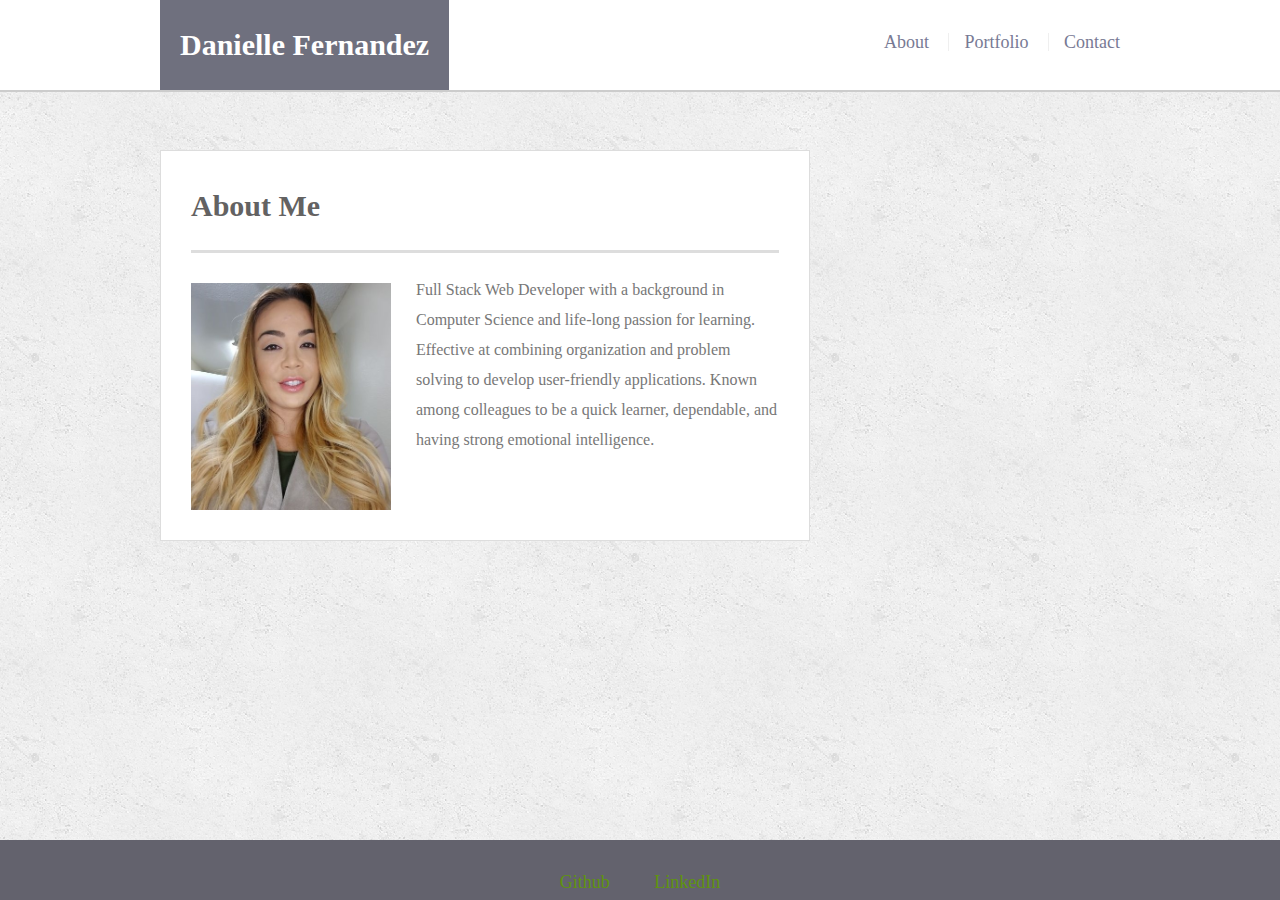
<file: index.html>
<!DOCTYPE html>
<html lang="en-us">
<head>
    <title>Danielle Fernandez's Portfolio</title>
    <meta charset="utf-8">
    <meta name="viewport" content="width=device-width, initial-scale=1.0" />
    <link rel="stylesheet" href="assets/css/style.css" type="text/css" />
</head>

<body>

    <div class="wrapper">

        <header id="masthead">
            <div class="container0">
                <a href="index.html" class="logo">Danielle Fernandez</a>
                <nav>
                    <ul>
                        <li><a href="index.html">About</a></li>
                        <li><a href="portfolio.html">Portfolio</a></li>
                        <li><a href="contact.html">Contact</a></li>
                    </ul>
                </nav>
            </div>
        </header>

        <main class="container0">

            <section class="mainSection">
                <h1>About Me</h1>

                <img class="mainImg" src="assets/images/duf_thumbnail (2).jpg" alt="Portrait" />

                <p>Full Stack Web Developer with a background in Computer Science and life-long passion for
                    learning.
                    Effective at combining organization and problem solving to develop user-friendly applications.
                    Known among colleagues to be a quick learner, dependable, and having strong emotional
                    intelligence.</p>

            </section>
        </main>

        <!--clears/stops float styling from above in the container class-->
        <div class="clear"></div>
    </div>

    <footer>
        <a href="https://github.com/koa2019">Github</a>
        <a href="https://www.linkedin.com/in/danielle321/">LinkedIn</a>
    </footer>

</body>

</html>
</file>
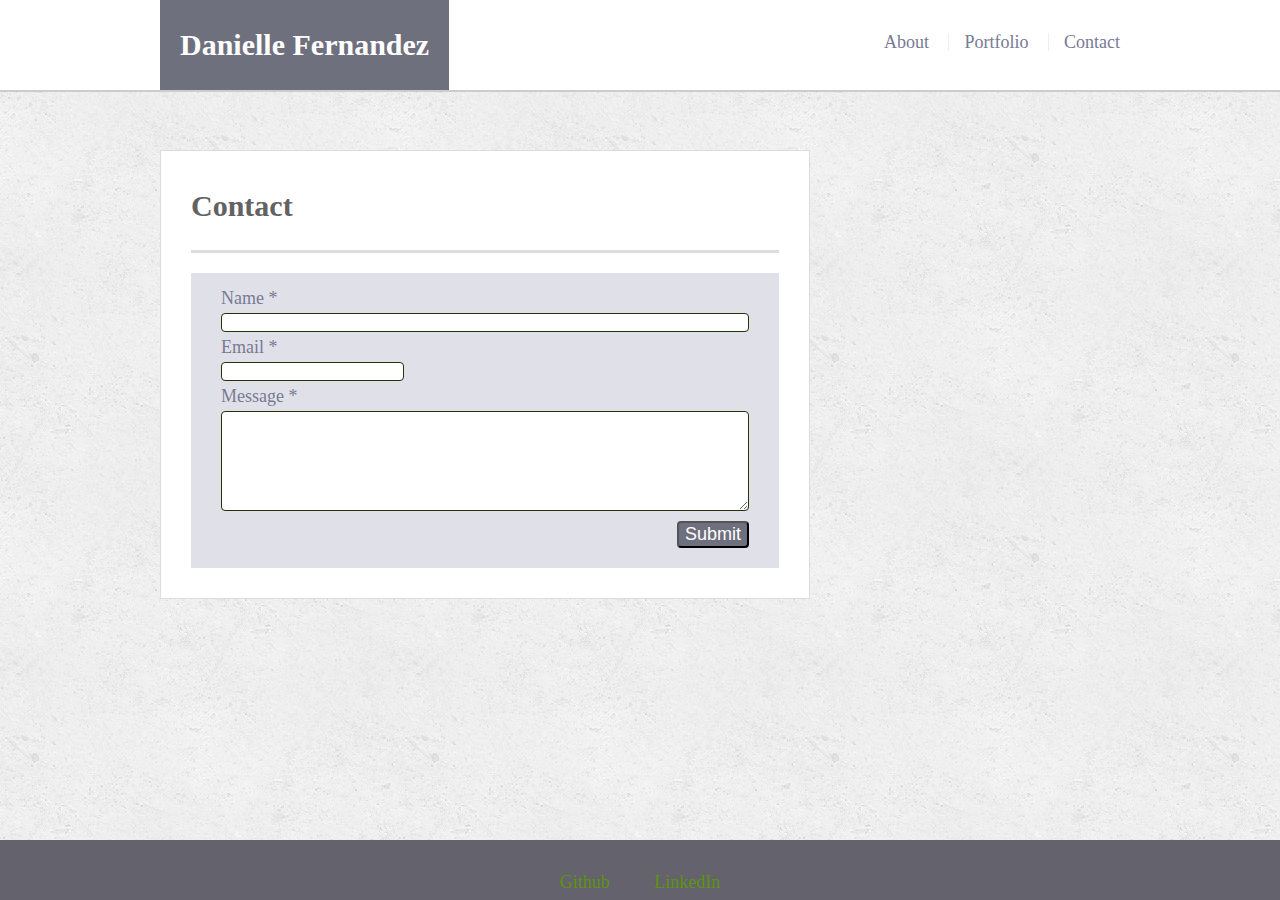
<file: contact.html>
<!DOCTYPE html>
<html lang="en-us">

<head>
    <title>Danielle Fernandez's Portfolio</title>
    <meta charset="utf-8">
    <meta name="viewport" content="width=device-width, initial-scale=1.0" />
    <link rel="stylesheet" href="assets/css/style.css" type="text/css" />
    <link rel="stylesheet" href="assets/css/contact.css" type="text/css" />
</head>

<body>

    <div class="wrapper">

        <header id="masthead">
            <div class="container0">
                <a href="index.html" class="logo">Danielle Fernandez</a>
                <nav>
                    <ul>
                        <li><a href="index.html">About</a></li>
                        <li><a href="portfolio.html">Portfolio</a></li>
                        <li><a href="contact.html">Contact</a></li>
                    </ul>
                </nav>
            </div>
        </header>

        <main class="container0">

            <section class="mainSection">
                <h1>Contact</h1>

                <form class="contactForm">
                    <label>Name *</label>
                    <input type="text" id="name" name="name" required minlength="3">

                    <label>Email *</label>
                    <input type="email" id="mail" name="email" required minlength="8">

                    <label>Message *</label>
                    <textarea id="message" required minlength="8"></textarea>

                    <button class="submit" id="myBtn">Submit</button>
                    <div class="clear"></div>
                </form>

                <!-- Modal -->
                <div id="myModal" class="modal">
                    <div class="modal-content">
                        <span class="close">&times;</span>
                        <p>Your message has been sent. Thank You.</p>
                    </div>
                </div>
            </section>
        </main>
    </div>

    <footer>
        <a href="https://github.com/koa2019">Github</a>
        <a href="https://www.linkedin.com/in/danielle321/">LinkedIn</a>
    </footer>
</body>

<script>

    // Get modal, button opens modal & close modal button
    var modal = document.getElementById("myModal");
    var btn = document.getElementById("myBtn");
    var span = document.getElementsByClassName("close")[0];

    // get the entire form
    const form = document.getElementsByTagName('form')[0];

    form.addEventListener('submit', () => {
        event.preventDefault()
        modal.style.display = "block";
        form.reset();
    })

    // When the user clicks on <span> (x), close the modal
    span.onclick = function () {
        modal.style.display = "none";
    }

    // When the user clicks anywhere outside of the modal, close it
    window.onclick = function (event) {
        if (event.target == modal) {
            modal.style.display = "none";
        }
    }
</script>

</html>
</file>
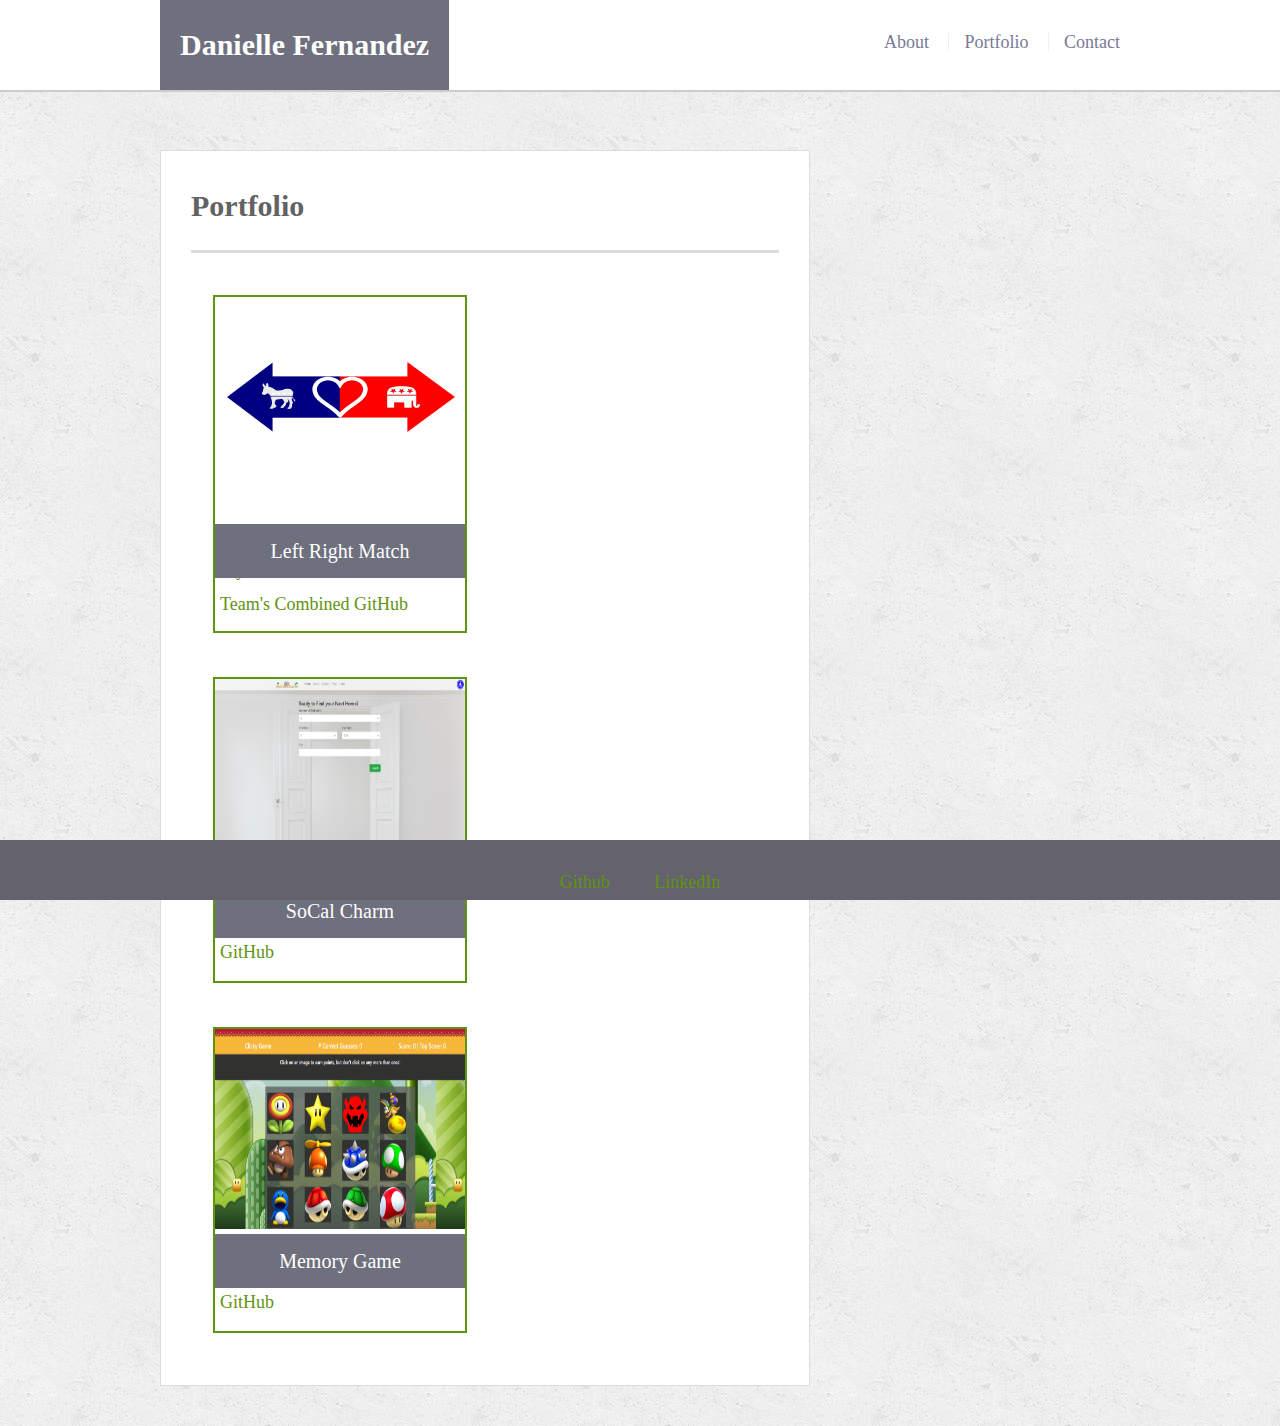
<file: portfolio.html>
<!DOCTYPE html>
<html lang="en-us">

<head>
    <title>Danielle Fernandez's Portfolio</title>
    <meta charset="utf-8">
    <meta name="viewport" content="width=device-width, initial-scale=1.0" />
    <link rel="stylesheet" href="assets/css/style.css" type="text/css" />
    <link rel="stylesheet" href="assets/css/portfolio.css" type="text/css" />
</head>

<body>
    <div class="wrapper">

        <header id="masthead">
            <div class="container0">
                <a href="index.html" class="logo">Danielle Fernandez</a>
                <nav>
                    <ul>
                        <li><a href="index.html">About</a></li>
                        <li><a href="portfolio.html">Portfolio</a></li>
                        <li><a href="contact.html">Contact</a></li>
                    </ul>
                </nav>
            </div>
        </header>

        <main class="container0">
            <section class="mainSection">
                <h1>Portfolio</h1>

                <div class="container2">
                    <div class="boxSet">
                        <div class="box">
                            <div>
                                <a href="https://l-r-match.herokuapp.com/" target="_blank"><img
                                        src="assets/images/leftRightMatchLogo.png" alt="Left Right Match">
                                    <figcaption>Left Right Match</figcaption>
                                    <div class="clear"></div>
                                </a>
                            </div>
                            <div class="githubdiv"><a href="https://github.com/koa2019/leftRightMatch-frontend/"
                                    target="_blank">My Frontend GitHub</a><br>
                                <a href=" https://github.com/koa2019/Left-Right-Match/" target="_blank">Team's Combined
                                    GitHub</a>
                            </div>
                            <div class="clear"></div>
                        </div>

                        <div class="box">
                            <a href="https://socalcharm2.herokuapp.com/" target="_blank"><img
                                    src="assets/images/socalCharm.png" alt="Socal Charm">
                                <figcaption>SoCal Charm</figcaption>
                                <div class="clear"></div>
                            </a>
                            <div class="githubdiv"><a href="https://github.com/koa2019/groupProject2"
                                    target="_blank">GitHub</a><br>
                            </div>
                        </div>

                        <div class="box">
                            <a href="https://mario-brothers-clicky-game.herokuapp.com/" target="_blank">
                                <img src="assets/images/marioBrosMemoryGame.png" alt="Mario Brothers Memory Game">
                                <figcaption>Memory Game</figcaption>
                                <div class="clear"></div>
                            </a>
                            <div class="githubdiv"><a href="https://github.com/koa2019/19_clicky_game"
                                    target="_blank">GitHub</a>
                            </div>
                        </div>
                    </div>
                </div>
            </section>
        </main>
        <div class="clear"></div>
    </div>

    <footer>
        <a href="https://github.com/koa2019">Github</a>
        <a href="https://www.linkedin.com/in/danielle321/">LinkedIn</a>
    </footer>

</body>

</html>
</file>
<file: assets/css/contact.css>
.containerContact {
    background-color: #fff;
    max-width: 560px;
    height: auto;
    margin: 50px auto 100px;
    padding: 0 30px 10px;
    position: relative;
    top: 45px;
}

.contactForm {
    padding: 10px 30px 20px 30px;
    line-height: 30px;
    color: #787a94;
    background-color:  #d5d6dfbb;

}

label {
    display: block;
}

input,
textarea {
    display: block;
    border-radius: 4px;
    border-width: 1px;
    border-style: solid;
    border-color:  rgb(35, 51, 10);
}

#name {
    width: 100%;
    /*extends boxes to full width of form*/
}

#email {
    width: 100%;
    /*extends boxes to full width of form*/
}

#message {
    width: 100%;
    /*extends boxes to full width of form*/
    height: 100px;
    margin-bottom: 10px;
}

.submit {
    background-color:rgb(111, 112, 126);
    color: #fff;
    font-size: 18px;
    float: right;
    border-radius: 4px;
}

/* The Modal (background) */
.modal {
    display: none; /* Hidden by default */
    position: fixed; /* Stay in place */
    z-index: 1; /* Sit on top */
    padding-top: 200px; /* Location of the box */
    left: 0;
    top: 0;
    width: 100%; /* Full width */
    height: 100%; /* Full height */
    overflow: auto; /* Enable scroll if needed */
    background-color: rgb(0,0,0); /* Fallback color */
    background-color: rgba(0,0,0,0.4); /* Black w/ opacity */
  }
  
  /* Modal Content */
  .modal-content {
    background-color: #fefefe;
    margin: auto;
    padding: 20px;
    border: 1px solid #888;
    width: 40%;
  }
  
  /* The Close Button */
  .close {
    color: #aaaaaa;
    float: right;
    font-size: 28px;
    font-weight: bold;
  }
  
  .close:hover,
  .close:focus {
    color: #000;
    text-decoration: none;
    cursor: pointer;
  }
</file>
<file: assets/css/portfolio.css>
.boxSet {
    height: auto;
    background-color:  #d5d6dfbb;

}

.box {
    background-color: white;
    position: relative;
    float: left;
    border-width: 2px;
    border-style: solid;
    border-color: rgb(95, 148, 15);
    margin: 22px;

}
.box img {
    height: 200px;
    width: 250px;
    margin: 0 0 20px;
}
.box figcaption {
    font-size: 20px;
    padding: 10px;
    /* height: 60px; */
    width: 100%;
    text-align: center;
    background-color: rgb(111, 112, 126);
    color: white;
    position: absolute;
    top: 68%;
}

.githubdiv {
    margin: 25px 0 10px 5px;
    min-height: 36px;
}
.hiddenBox {
    visibility: hidden;
}
</file>
<file: assets/css/style.css>
@import url("reset.css");

body {
    font-family: 'Segoe UI', 'Tahoma', 'Geneva', 'Verdana', 'sans-serif';
  
    /* Typography */
    font-size: 18px;
    line-height: 34px;
    color: #777;
  
    /* Visual */
    background: url("../images/concrete_seamless.png");
    /* background-color: #c3c6dabb; */
}

* {
    box-sizing: border-box;
    margin: 0;
}

html, body {
    height: 100%;
}

/* links and buttons */

a {
    text-decoration: none;
    color: rgb(95, 148, 15);
}

a:hover, a:active, nav a:hover, .logo a:hover {
    color: rgb(142, 209, 41);
}
button:hover {
    color: rgb(142, 209, 41);
}

/* general */

.wrapper {
    height: auto !important;
    height: 100%;
  
    /* Box-model */
    min-height: 100%;
  
    /* Positioning */
    margin: 0 auto -100px;
}

.container0 {
  /* Box-model */
  width: 100%;
  max-width: 960px;

  /* Positioning */
  margin: 0 auto;
  clear: both;
}

h1, p {
    margin-bottom: 20px;
}

p:last-child {
    margin-bottom: 0;
}
  
h1,
h2,
h3 {
    /* Typography */
    font-family: Georgia, Times, "Times New Roman", serif;
    font-weight: 700;
    color: rgb(99, 98, 98);
}

h1 {
    /* Box-model */
    padding-bottom: 20px;
  
    /* Typography */
    font-size: 30px;
    line-height: 49px;
  
    /* Visual */
    border-bottom: 3px solid #ddd;
}

h2,
h3 {
  font-size: 22px;
}

/* header */

#masthead {
    position: fixed;
    z-index: 99;
  
    /* Box-model */
    width: 100%;
  
    /* Positioning */
    margin: 0 0 30px;
    overflow: auto;
  
    /* Typography */
    color: #fff;
    background: #fff;
  
    /* Visual */
    border-bottom: 2px solid #ccc;
}

.logo {
    float: left;
    /* min-width: 350px; */
    height: 90px;
    padding: 0 20px;

    /* typography */
    font-family: Georgia, Times, "Times New Roman", serif;
    color: #fff;
    font-size: 30px;
    font-weight: 700;
    line-height: 90px;
    text-align: center;
    text-decoration: none;

    /* visual */
    background: rgb(111, 112, 126);
}

nav {
    float: right;
    margin-top: 25px;
}

nav li {
    display: inline-block;
    padding-left: 15px;

  /* Positioning */
  margin-left: 15px;

  /* Typography */
  line-height: 18px;

  /* Visual */
  border-left: 1px solid #efefef;
}

nav li:first-child {
    /* Box-model */
    padding-left: 0;
  
    /* Positioning */
    margin-left: 0;
  
    /* Visual */
    border-left: 0 none;
}

nav a {
    text-decoration: none;
    color: #787a94;
}

/* main */

main {
    padding-top: 150px;
}
.mainSection {
    float: left;
    width: 100%;
    max-width: 650px;
  
    /* Box-model */
    padding: 30px;
  
    /* Positioning */
    margin: 0 0 40px;
    background: #fff;
  
    /* Visual */
    border: 1px solid #ddd;
  }
  
/* h1 {
    color: rgb(111, 112, 126);
    font-size: 24px;
    font-weight: bolder;
    display: inline-block;
    padding: 15px 0 5px 0;
} */
.mainImg {
    float: left;

    /* Box-model */
  width: 200px;
  height: auto;
  margin-top: 10px;

  /* Positioning */
  margin-right: 25px;
}

p {
    margin: 22px 0;
    font-size: 16px;
    line-height: 30px;
    padding: 0 0 5px 0;
}

/*use to clear float elements*/
.clear {
    clear: both;
    overflow: auto;
}

footer {
    text-align: center;
    padding: 25px 0;
    font-size: large;
    font-weight: 500;
    font-family: 'Segoe UI', 'Tahoma', 'Geneva', 'Verdana', 'sans-serif';
    background-color: #63626d;
    color: white;
    width: 100%;
    height: 60px;
    position: fixed;
    bottom: 0;
    /*sets it flush to the bottom of page*/
    left: 0;
}

footer a {
    padding: 0 20px;
}

@media only screen and (max-width:980px) {
    nav {
      margin-right: 5px;
    }
  }
  
  
  @media only screen and (max-width: 768px) {
    .mainSection,
    .sidebar {
      max-width: 100%;
    }
  
    main {
      overflow: auto;
    }
  
    .work {
      /* Box-model */
      width: 47%;
  
      /* Positioning */
      margin-bottom: 10px;
    }
  
    .work:nth-child(even) {
      margin-right: 0;
    }
  
    .work:nth-child(odd) {
      float: right;
    }
  
    .mainImg {
      width: 50%;
    }
  
    .sidebar {
      margin-bottom: 40px;
    }
  }
  
  @media only screen and (max-width: 640px){
    #masthead {
      /* Positioning */
      position: static;
      margin-bottom: 20px;
    }
  
    header .container0 {
      padding: 0;
    }
  
    main.container0 {
      padding-top: 0;
    }
  
    .logo,
    .work,
    .mainImg {
      width: 100%;
    }
  
    nav {
      /* Box-model */
      width: 100%;
  
      /* Positioning */
      margin: 15px 0;
  
      /* Typography */
      text-align: center;
    }
  
    nav a {
      /* Box-model */
      width: 30%;
      padding-left: 0;
  
      /* Positioning */
      margin-left: 0;
    }
  }
</file>
